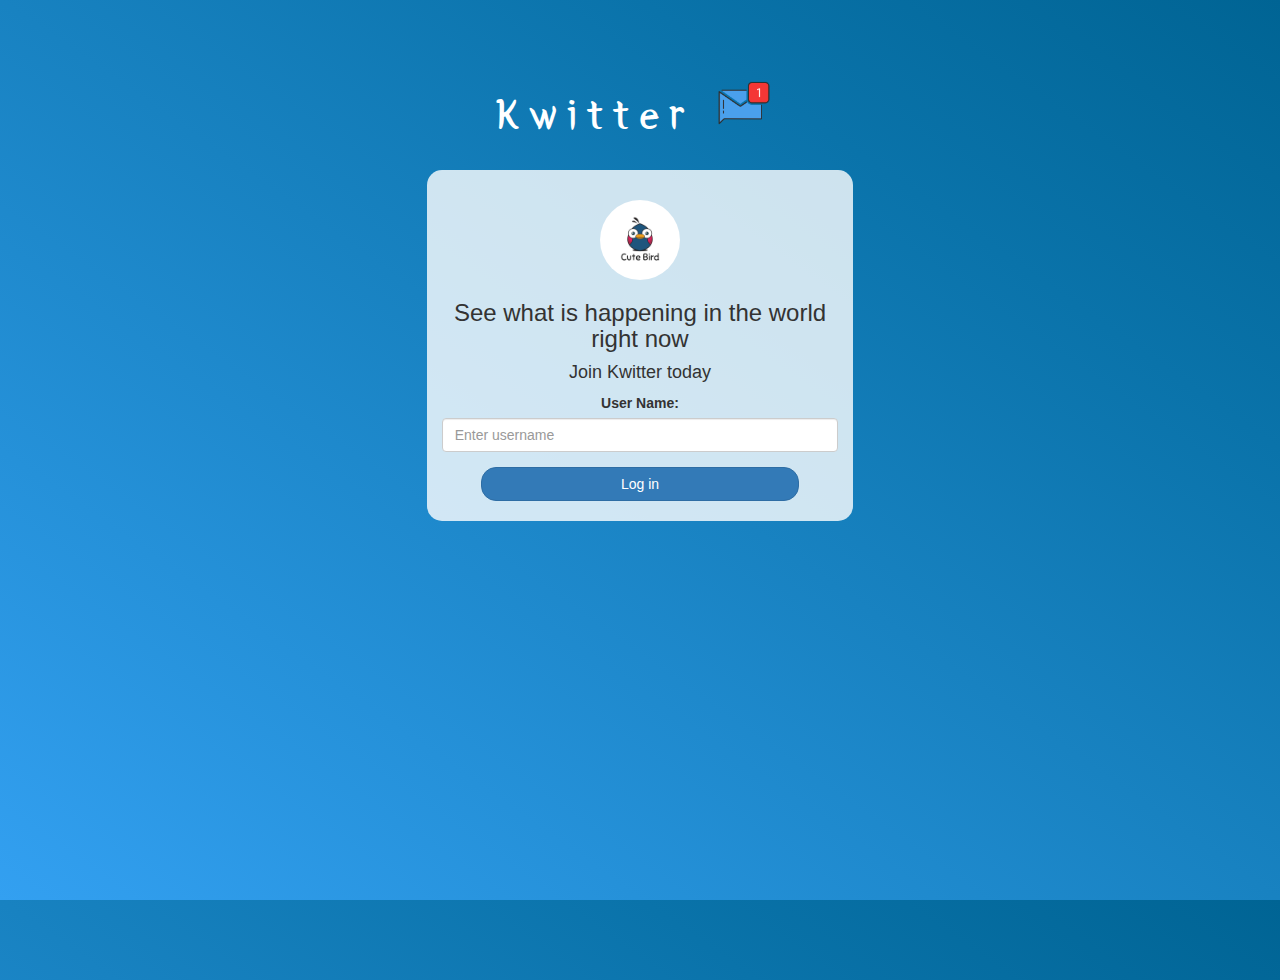
<file: index.html>
<!DOCTYPE html>
<html>
<head>
	<title>Kwitter</title>
<link href="https://fonts.googleapis.com/css?family=Yeon+Sung&display=swap" rel="stylesheet"><meta name="viewport" content="width=device-width, initial-scale=1">

<link rel="stylesheet" href="https://maxcdn.bootstrapcdn.com/bootstrap/3.4.0/css/bootstrap.min.css">
<script src="https://ajax.googleapis.com/ajax/libs/jquery/3.4.1/jquery.min.js"></script>
<script src="https://maxcdn.bootstrapcdn.com/bootstrap/3.4.0/js/bootstrap.min.js"></script>

<link rel="stylesheet" type="text/css" href="style.css">
<script src="kwitter.js"></script>
</head>
<body>
<center>
	<h1 class="header">	
		Kwitter	<sup>
	<img src="m2.png">
	</sup>
</h1>
	<div class="col-lg-4 col-md-6 col-sm-6 col-xs-11 login_div">
	<img src="logo.png" class="logo">
		<h3 >See what is happening in the world right now</h3>
		<h4 >Join Kwitter today</h4>
		<div class="form-group">
		  <label >User Name:</label>
			<br>
		  <input class="form-control" placeholder="Enter username" id="username">

		</div>
		<button id="login_button" class="btn btn-primary" onclick="saveUser()">Log in</button>
		<br><br>
	</div>
</center>
</body>
</html>
</file>
<file: style.css>
html, body
{
  height: 100%;
  margin: 0;
}

body
{
background-image: linear-gradient(to right top, #33a0f1, #2591d9, #1882c1, #0a73aa, #006494);
}

.header
{
	color: white;font-family: 'Yeon Sung';font-size: 45px;letter-spacing: 10px;margin-top: 80px;
}
.header img
{
	width: 80px;margin-left: -15px;
}

.login_div
{
	background: rgba(255,255,255,0.8);float: none;border-radius: 15px;
}

.logo
{
	width: 80px;margin-top: 30px;border-radius: 40px;
}

#login_button
{
	width: 80%;border-radius: 15px;
}

.room_name
{
	cursor: pointer;
	font-size: 20px;
}


#logout
{
	font-size: 20px; float: right;
}


#output , #send_div
{
	padding: 10px; width:80%;background: rgba(255,255,255,0.8);border-radius: 15px;
}

.input_div_room_page
{
	width: 80%;
}

.input_div label
{
	color: white;font-size: 20px;
}


.input_div_message_page
{
	position: fixed;bottom: 0px;width: 100%;background: rgba(255,255,255,0.8);
}
.input_div_message_page label
{
	color: black;
}
.input_div_message_page #msg
{
	width: 80%;
}
.input_div_message_page button
{
	margin-top: 15px;
	width: 50%; 
}
.color_white
{
	color: white
}

.user_tick
{
	width:20px;
}
.message_h4
{
	padding-left:5px;color:grey;
}

#main{
	position: sticky;
	z-index: 9999;
}
</file>
